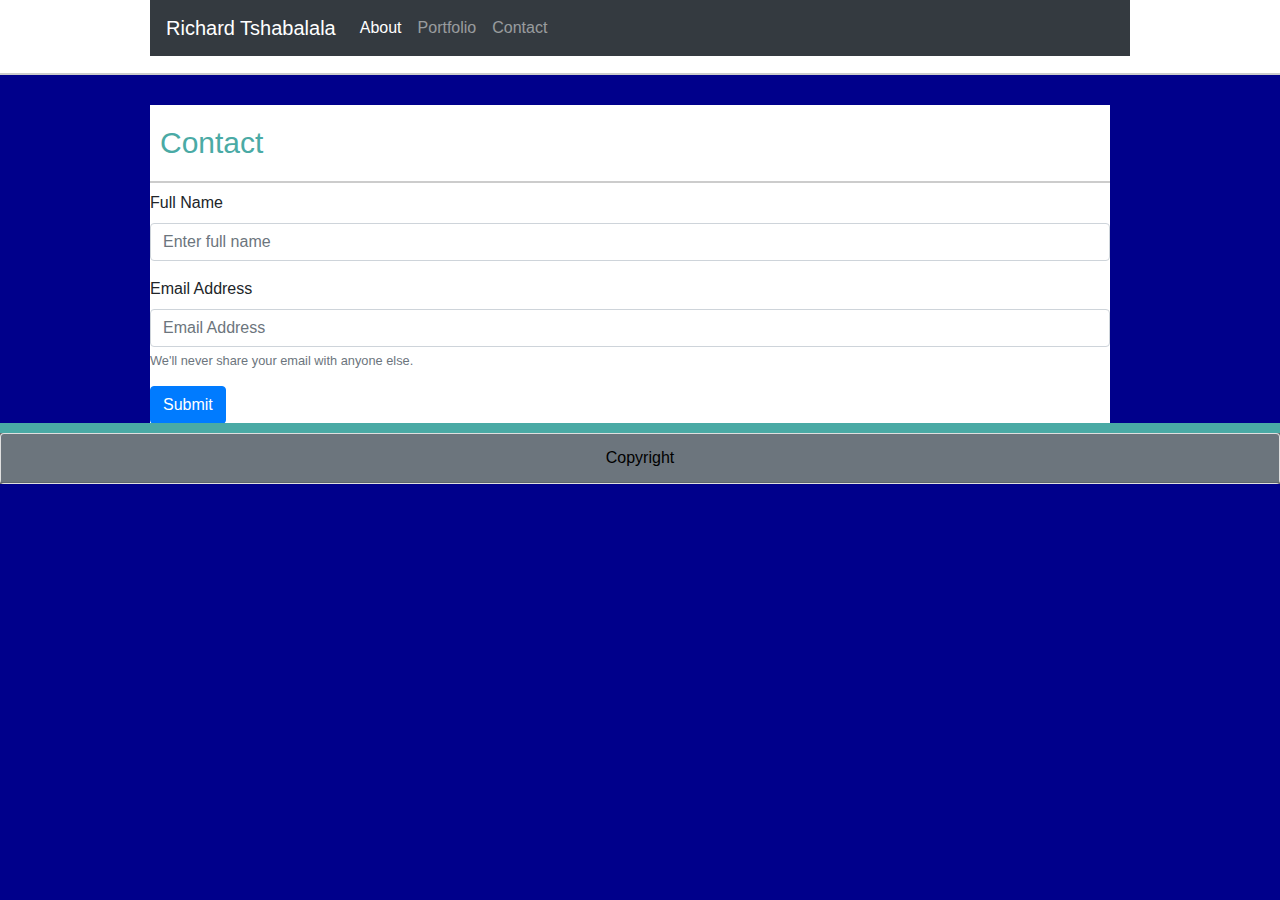
<file: aboutme/contact.html>
<!DOCTYPE html>
<html lang="en">

<head>
    <meta charset="UTF-8">
    <meta name="author" content="Richard Tshabalala">
    <link rel="stylesheet" href="https://stackpath.bootstrapcdn.com/bootstrap/4.3.1/css/bootstrap.min.css" integrity="sha384-ggOyR0iXCbMQv3Xipma34MD+dH/1fQ784/j6cY/iJTQUOhcWr7x9JvoRxT2MZw1T" crossorigin="anonymous">
    <link rel="stylesheet" type="text/css" href="assets/css/style.css">
    <title>Richard Tshabalala's Portfolio</title>
</head>

<body>

    <header>
        <section class="name">
                <nav class="navbar navbar-expand-lg navbar navbar-dark bg-dark">
                        <a class="navbar-brand" href="#">Richard Tshabalala</a>
                        <button class="navbar-toggler" type="button" data-toggle="collapse" data-target="#navbarNav" aria-controls="navbarNav" aria-expanded="false" aria-label="Toggle navigation">
                          <span class="navbar-toggler-icon"></span>
                        </button>
                        <div class="collapse navbar-collapse" id="navbarNav">
                          <ul class="navbar-nav">
                            <li class="nav-item active">
                              <a class="nav-link" href="index.html">About <span class="sr-only">(current)</span></a>
                            </li>
                            <li class="nav-item">
                              <a class="nav-link" href="portfolio.html">Portfolio</a>
                            </li>
                            <li class="nav-item">
                              <a class="nav-link" href="contact.html">Contact</a>
                            </li>
                          </ul>
                        </div>
                      </nav>
    </header>

    <section id="container">
        <h2>Contact</h2>
        <form>
                <div class="form-group">
                  <label for="exampleInputFullName">Full Name</label>
                  <input type="email" class="form-control" id="exampleInputFullName" aria-describedby="emailHelp" placeholder="Enter full name">
                  
                  
                </div>
                <div class="form-group">
                  <label for="exampleInputEmail1">Email Address</label>
                  <input type="password" class="form-control" id="exampleInputPassword1" placeholder="Email Address">
                  <small id="emailHelp" class="form-text text-muted">We'll never share your email with anyone else.</small>
                </div>
                </div>
                <button type="submit" class="btn btn-primary">Submit</button>
              </form>
        <!-- <form action="/action_page.php"> -->
            <!-- <fieldset> -->
                <!-- <legend>Personal information:</legend> -->
                <!-- Name: -->
                <!-- <br> -->
                <!-- <input type="text" name="name" value="Mickey Mouse"> -->
                <!-- <br> Email: -->
                <!-- <br> -->
                <!-- <input type="text" name="Email" value="example@gmail.com"> -->
                <!-- <br>
                <br>
                <textarea name="Message" rows="10" cols="110">
                </textarea>
                <input type="submit" value="Submit">
            </fieldset>
        </form> -->

    </section>
    <footer>
            <div class="card text-center">
                    <div class="card-header">
                                Copyright
                    </div>
                </div>
    </footer>

    
</body>

</html>
</file>
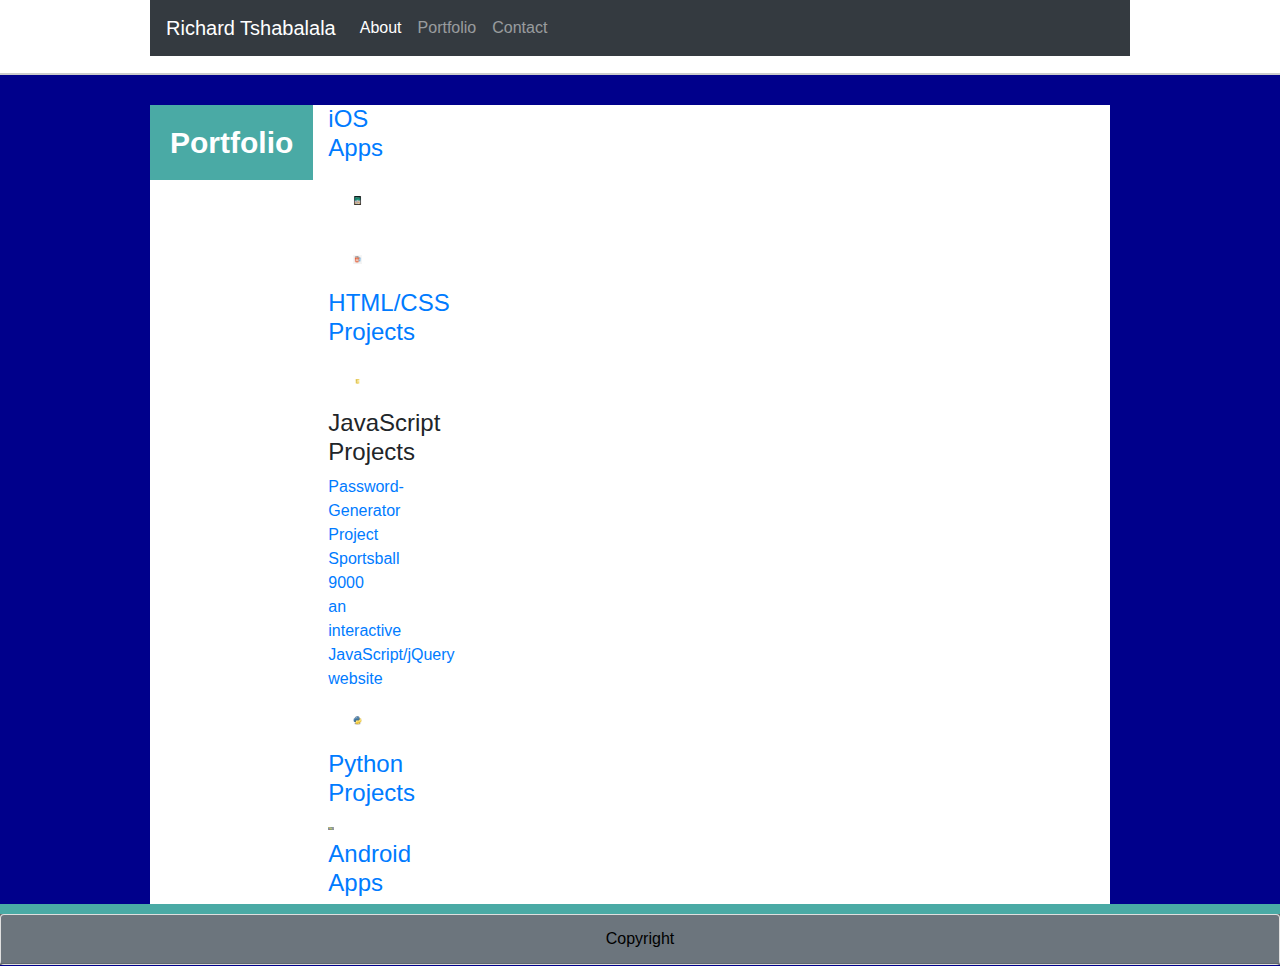
<file: aboutme/portfolio.html>
<!DOCTYPE html>
<html lang="en">

<head>
    <meta charset="UTF-8">
    <meta name="author" content="Richard Tshabalala">
    <link rel="stylesheet" href="https://stackpath.bootstrapcdn.com/bootstrap/4.3.1/css/bootstrap.min.css" integrity="sha384-ggOyR0iXCbMQv3Xipma34MD+dH/1fQ784/j6cY/iJTQUOhcWr7x9JvoRxT2MZw1T" crossorigin="anonymous">
    <link rel="stylesheet" type="text/css" href="assets/css/style.css">
    <title>Richard Tshabalala's Portfolio</title>
</head>

<body>

    <header>
            <nav class="navbar navbar-expand-lg navbar navbar-dark bg-dark">
                    <a class="navbar-brand" href="#">Richard Tshabalala</a>
                    <button class="navbar-toggler" type="button" data-toggle="collapse" data-target="#navbarNav" aria-controls="navbarNav" aria-expanded="false" aria-label="Toggle navigation">
                      <span class="navbar-toggler-icon"></span>
                    </button>
                    <div class="collapse navbar-collapse" id="navbarNav">
                      <ul class="navbar-nav">
                        <li class="nav-item active">
                          <a class="nav-link" href="index.html">About <span class="sr-only">(current)</span></a>
                        </li>
                        <li class="nav-item">
                          <a class="nav-link" href="portfolio.html">Portfolio</a>
                        </li>
                        <li class="nav-item">
                          <a class="nav-link" href="contact.html">Contact</a>
                        </li>
                      </ul>
                    </div>
                  </nav>
        <!-- <section class="name"> -->
            <!-- <h1>Richard Tshabalala</h1></section> -->
        <!-- <a id="contact" href="contact.html" class="nav-btn">Contact</a> -->
        <!-- <a id="portfolio" href="portfolio.html" class="nav-btn">Portfolio</a> -->
        <!-- <a id="about" href="index.html" class="nav-btn">About</a> -->
    </header>

    <section id="container">
        <h1>Portfolio</h1>
        <div class="image-wrapper">
            <div class="col-md-1">
                <div>
                    <h4 class="title"><a href="url">iOS Apps</a></h4>
                    <img id="ipad" src="assets/images/ipad.png" alt="ipad logo">
                </div>
                <div>
                    <img id="htmlcss" src="assets/images/htmlcss.png" alt="html logo">
                    <h4><a href="url">HTML/CSS Projects</a></h4>
                </div>
                <div>
                    <img id="javascript" src="assets/images/Javascript.png" width="25%" height="25%" alt="javascript logo">
                    <h4>JavaScript Projects</h4>
                    <a href="https://fluent85.github.io/Password-Generator/">Password-Generator</a>
                    <a href="https://brookekumar.github.io/TeamSimpsons/">Project Sportsball 9000 an interactive JavaScript/jQuery website</a>
                </div>
                <div>
                    <img id="python" src="assets/images/python.png" width="15%" height="15%" alt="python logo">
                    <h4><a href="url">Python Projects</a></h4>
                </div>
                <div>
                    <img id="android" src="assets/images/android.jpg" width="15%" height="15%" alt="android logo">
                    <h4><a href="url">Android Apps</a></h4>
                </div>
            </div>
            <div class="col-2">

            </div>
            <div class="col-3">

            </div>
        </div>
    </section>

    <footer>
            <div class="card text-center">
                    <div class="card-header">
                        Copyright
                    </div>
            </div>
        <!-- <div class="footer"> -->
            <!-- <h4>Copyright</h4> -->
        <!-- </div> -->
    </footer>

    
</body>

</html>
</file>
<file: aboutme/assets/css/style.css>
body {
    background-color: #00008B;
}

header {
    padding: 0px 150px 0px 150px;
    background-color: white;
    height: 75px;
    border-bottom: 2px solid #cccccc;

}
h1 {
  margin: 0px;
  background-color: #4aaaa5;
  color: #ffffff;
  float: left;
  height: 75px;
  padding: 20px;
  box-sizing: border-box;
  font-weight: bold;
  font-size: 30px;

}

.nav-btn {
  color: #777777;
  float: right;
  height: 75px;
  padding: 20px; 
  box-sizing: border-box;  
} 
#contact{
    padding-right: 0px;
}
#container{
    margin: 30px 150px 0px 150px;
    background-color: white;
    overflow: auto;
    width: 960px;
}

h2 {
  color: #4aaaa5;
  border-bottom: 2px solid #cccccc;
  padding-top: 20px;
  padding-bottom: 20px;
  padding-left: 10px;
  font-size: 30px;
  
}

#portfolio {
  border-left: .5px solid;
  border-right: .5px solid;
  border-right-style: solid;
  border-left-style: solid;
  border margin: 0 0 10px;
  border padding: 0 0 10px;
}

#text {
width: 500px;
float: left;
margin-left: 10px;
letter-spacing: 1px;
}

#profile {
  float: left;
}

footer {
  text-align: center;
  background-color: #666666;
  border-top: solid;
  border-color: #4aaaa5;
  border-top-width: 10px;
  bottom: 1px;
  width: 100%;
  position: relative;
  
}
#ipad {
  float: left;
  margin: 25px;
  width: 25%;
}

#htmlcss {
  float: left;
  margin: 25px;
  width: 25%;
}

#javascript {
  float: left;
  margin: 25px;
  width: 25%;
}

#python {
   float: left;
   margin: 25px;
   width: 25%;
}

.image-wrapper {
    display: flex;
    flex-direction: column;
  }
  
  .card-header {
    color: black;
    background-color: #6c757d;
  }
</file>
